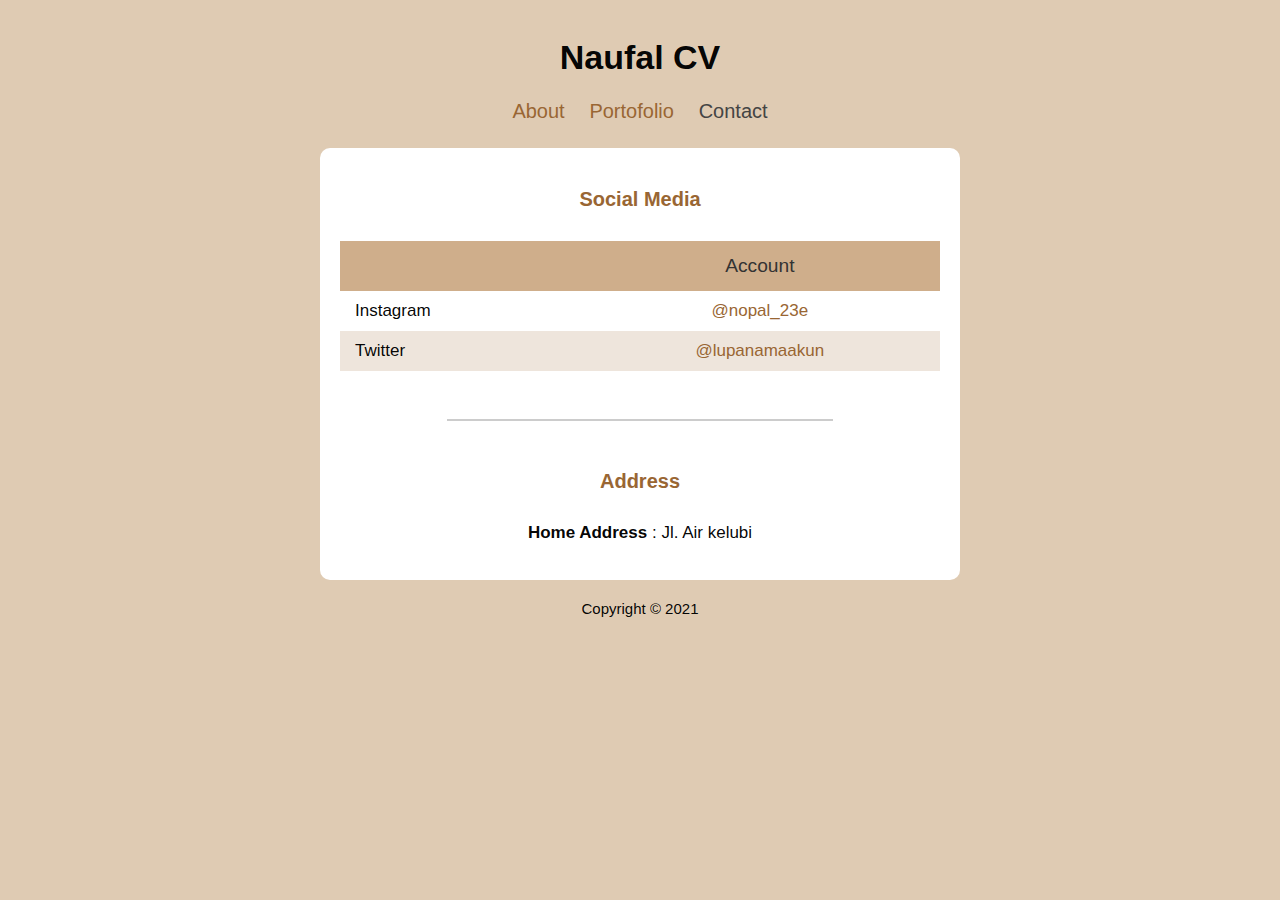
<file: contact.html>
<!DOCTYPE html>
<html>
<head>
  <meta charset="utf-8">
  <title>Personal Web</title>
  <link rel="stylesheet" type="text/css" href="style.css">
</head>
<body>
  <div class="container">
    <div class="header">
      <h1 class="text-header">Naufal CV</h1>
    </div>
    <div class="navbar">
      <ul class="list-nav">
        <li><a href="index.html">About</a></li>
        <li><a href="portofolio.html">Portofolio</a></li>
        <li><a href="#" class="active">Contact</a></li>
      </ul>
    </div>
    <div class="content">
      <!-- Social Media -->
      <section class="section">
        <h2 class="section-header">Social Media</h2>
          <div class="responsive-table">
            <table>
              <tr class="tr-header">
                <th>&nbsp;</th>
                <th>Account</th>
              </tr>
              <tr>
                <td class="text-left">Instagram</td>
                <td>
                  <a href="instagram.com">@nopal_23e</a>
                </td>
              </tr>
              <tr>
                <td class="text-left">Twitter</td>
                <td>
                  <a href="twitter.com">@lupanamaakun</a>
                </td>
              </tr>
            </table>
          </div>
      </section>
      <hr>
      <!-- Contact -->
      <section class="section">
        <h2 class="section-header">Address</h2>
        <p><b>Home Address </b>: Jl. Air kelubi</p>
       
      </section>
    </div>
    <footer>
      <p class="footer-text">Copyright &copy; 2021</p>
    </footer> 
  </div>
</body>
</html>
</file>
<file: style.css>
body {
  background-color: #dfcbb3;
  color: #000000fd;
  font-family: "Open Sans", Arial;
  font-size: 17px;
  padding: 15px;
  margin: 0;
}

.container {
  max-width: 640px;
  margin-left: auto;
  margin-right: auto;
}

h1 { text-align: center; }

.navbar { 
  text-align: center; 
  margin-bottom: 25px;
}

.list-nav {
    padding: 0;
    margin: 0; 
}

.list-nav li {
    display: inline-block;
    list-style: none;
    margin-left: 10px;
    margin-right: 10px;
}

.list-nav a { font-size: 20px; }
.list-nav li a.active { color: #444444; }
a:hover { color: #444444; }

a { 
  color: #996633; 
  text-decoration:none;
}

.content { 
  background-color: #ffffff; 
  border-radius: 10px;
}

.content-header{ margin-bottom: 0; }

.content-text {
   font-size: 20px;
   margin: 0;
}

#content-img {
  background-image: url(bg.png);
  background-position: center;
  background-size: cover;
  min-height: 400px;
  text-align: center;
  border-top-left-radius: 10px;
  border-top-right-radius: 10px;
}

#content-img img {
  max-width: 50%;
  margin-bottom: -15px;
  border-radius: 100%;
  width: 400px;
}

.content1 {
  padding: 15%;
  font-size: 30px;
  color: rgb(214, 178, 0);
}

.section {
  padding-top: 10px;
  padding-left: 20px;
  padding-right: 20px;
  padding-bottom: 20px;
}

.section-small {
  max-width: 490px;
  margin-left: auto;
  margin-right: auto;
  padding-top: 20px;
  text-align: center;
}

.section-header {
  color: #996633;
  text-align: center;
  font-size: 20px;
  margin-top: 30px;
  margin-bottom: 30px;
}

hr {
  width: 60%;
  border: 0.5px solid #ccc;
}

table {
  width: 100%;
  border-spacing: 0;
  padding-bottom: 20px;
}

th {
  color: #333333;
  font-weight: 400;
  font-size: 1.2rem;
  padding-left: 15px;
  padding-right: 15px;
}

td {
  text-align: center;
  padding: 10px 15px;
}

.text-left { text-align: left; }
tr:nth-child(odd) { background-color: #eee5dc; }

tr.tr-header {
  background-color: #cfae8b;
  height: 50px;
}

.footer-text {
  font-size: 15px;
  margin-top: 20px;
  margin-bottom: 20px;
  text-align: center;
}

img { 
  max-width: 100%;
  max-height: 200px;
}

.gallery {
  display: flex;
  margin-left: -15px;
  margin-right: -15px;
}

.images {
  padding-left: 15px;
  padding-right: 15px;
}

figure { margin: 0; }
figcaption { text-align: center; }

figcaption span {
  display: block;
  color: #333333;
  font-size: 15px;
}

p { text-align: center; }
</file>
